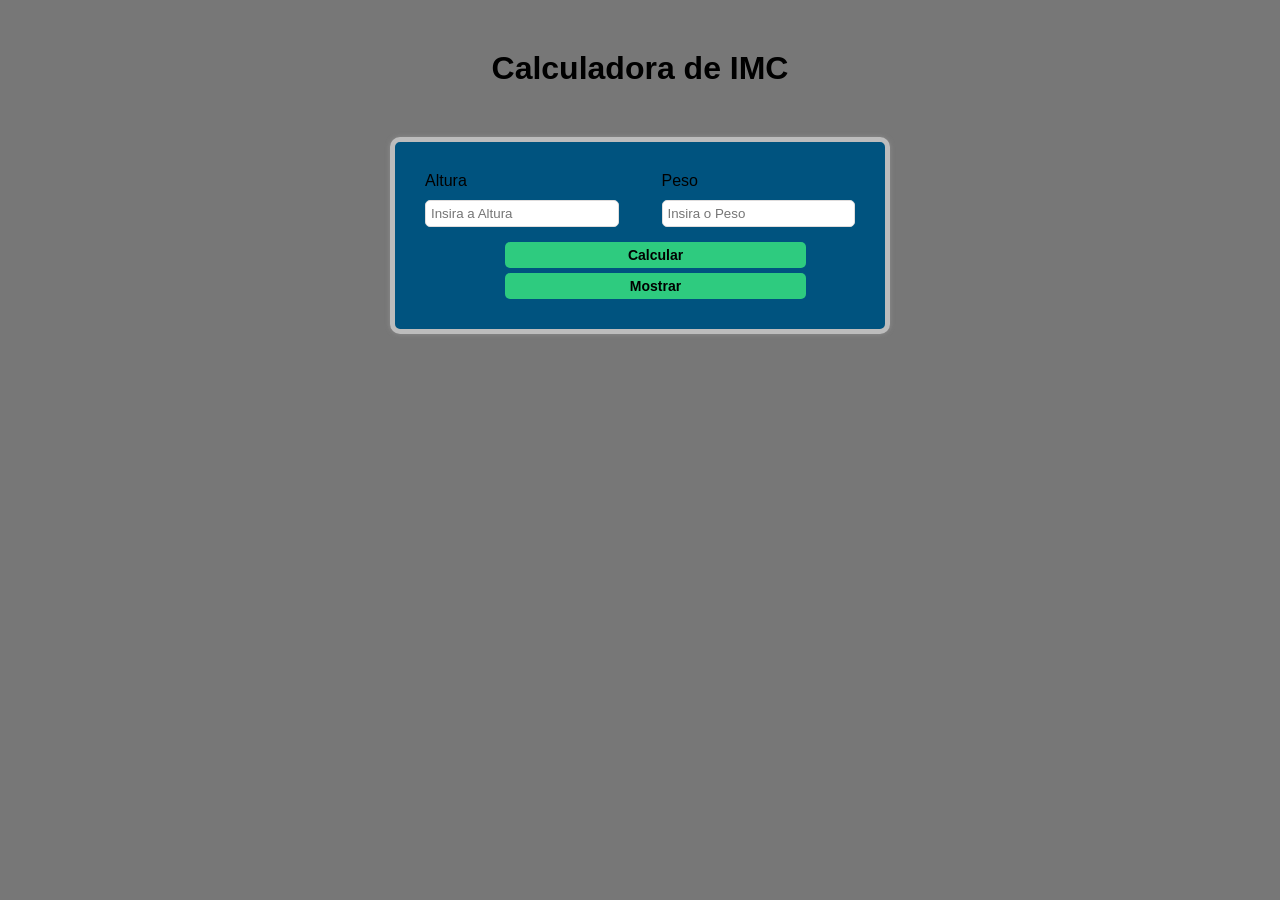
<file: ProjetoWeb/index.html>
<html>

<head>
    <title>Meu primeiro HTML</title>
    <meta charset="UTF-8">
    <meta name="description" content="Calculo de IMC">
    <meta name="keywords" content="IMC">
    <meta name="author" content="Vinicius Ferrari">
    <meta name="viewport" content="width=device-width" , initial-scale="1.0">
    <link rel="stylesheet" type="text/css" href="style.css">
</head>

<body>
    <h1>Calculadora de IMC</h1>
    <div class="formulario">
        <div class="container">
            <div class="box">
                <label>Altura</label>
                <input placeholder="Insira a Altura" class="input-vermelho" type="number" id="altura" />
            </div>
            <div class="box">
                <label>Peso</label>
                <input placeholder="Insira o Peso" class="input-verde" type="number" id="peso" />
            </div>

                <button onclick="calcular()" id="botao">Calcular</button>

            <div id="resultado"></div>
        </div>

            <button onclick="mudarEstado('dadosFormulario')" id="botao">Mostrar</button>

    </div>

    <div class="formulario" style="display: none;" id="dadosFormulario">
        Altura: <span id="dadosAltura"></span>
        Peso: <span id="dadosPeso"></span>
    </div>

    <script type="text/javascript" src="index.js"></script>
</body>

</html>
</file>
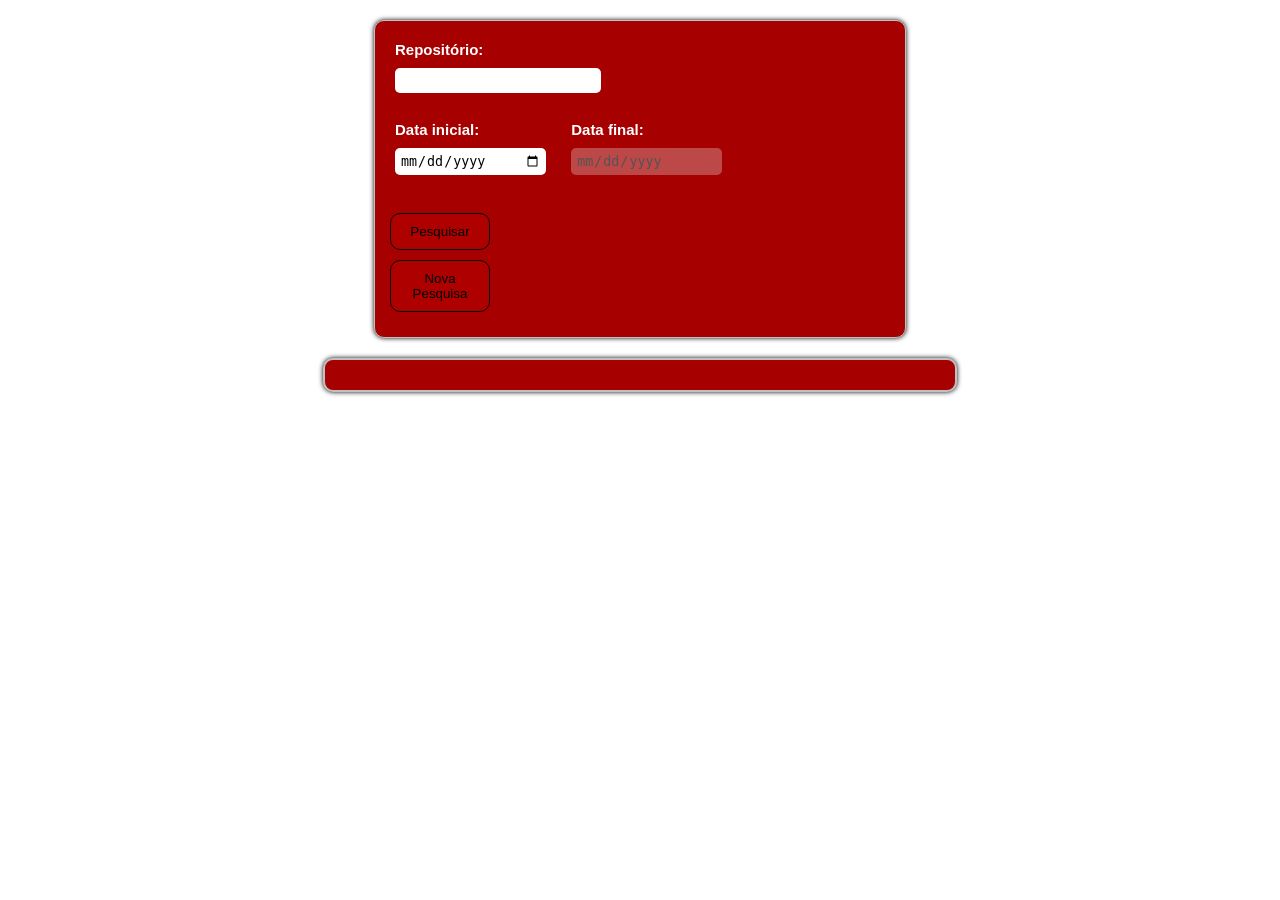
<file: BuscarCommits/buscarMensagens/index.html>
<!DOCTYPE html>
<html lang="pt-br">

<head>
    <meta charset="UTF-8">
    <meta http-equiv="X-UA-Compatible" content="IE=edge">
    <meta name="viewport" content="width=device-width, initial-scale=1.0">
    <link rel="stylesheet" type="text/css" href="style.css">
    <title>Verificação de commits</title>
</head>

<body>
    <form>
        <div class="separacao">
            <div class="colunas">
                <div class="coluna_pequena">
                    <label class="label">Repositório:</label>
                    <input class="input" type="text" id="repositorio"></input><br /><br />
                </div>
            </div>
        </div>
        <div class="separacao">
            <div class="colunas">
                <div class="coluna">
                    <label class="label">Data inicial:</label>
                    <input class="input_dt" type="date" id="dataInicial" max=""
                        onchange="checkDates()"></input><br /><br />
                </div>
                <div class="coluna">
                    <label class="label">Data final:</label>
                    <input class="input_dt" type="date" id="dataFinal" max=""
                        onchange="checkDates()"></input><br /><br />
                </div>
                <div class="coluna"></div>
                <div class="coluna"></div>
                <div class="coluna"></div>
            </div>
        </div>
        <div class="separacao">
            <input class="input_submit" type="submit" value="Pesquisar" />
        </div>
        <div class="separacao">
            <button class="input_submit" id="form_pesquisa" value="Pesquisar" onclick="PageRefresh()">Nova Pesquisa</button>
        </div>
    </form>

    <div class="dados_estilo" id="dados"></div>

</body>

<script>
    const form = document.querySelector("form");
    form.addEventListener('submit', function (event) {
        event.preventDefault(); // Remove o refresh da página após o submit
        const repositorio = document.querySelector("#repositorio").value;
        const dataInicial = document.querySelector("#dataInicial").value;
        const dataFinal = document.querySelector("#dataFinal").value;
        //console.log(repositorio + " " + dataInicial + " " + dataFinal);

        buscarCommits(repositorio, dataInicial, dataFinal);

    });
</script>

<script type="text/javascript" src="index.js"></script>

</html>
</file>
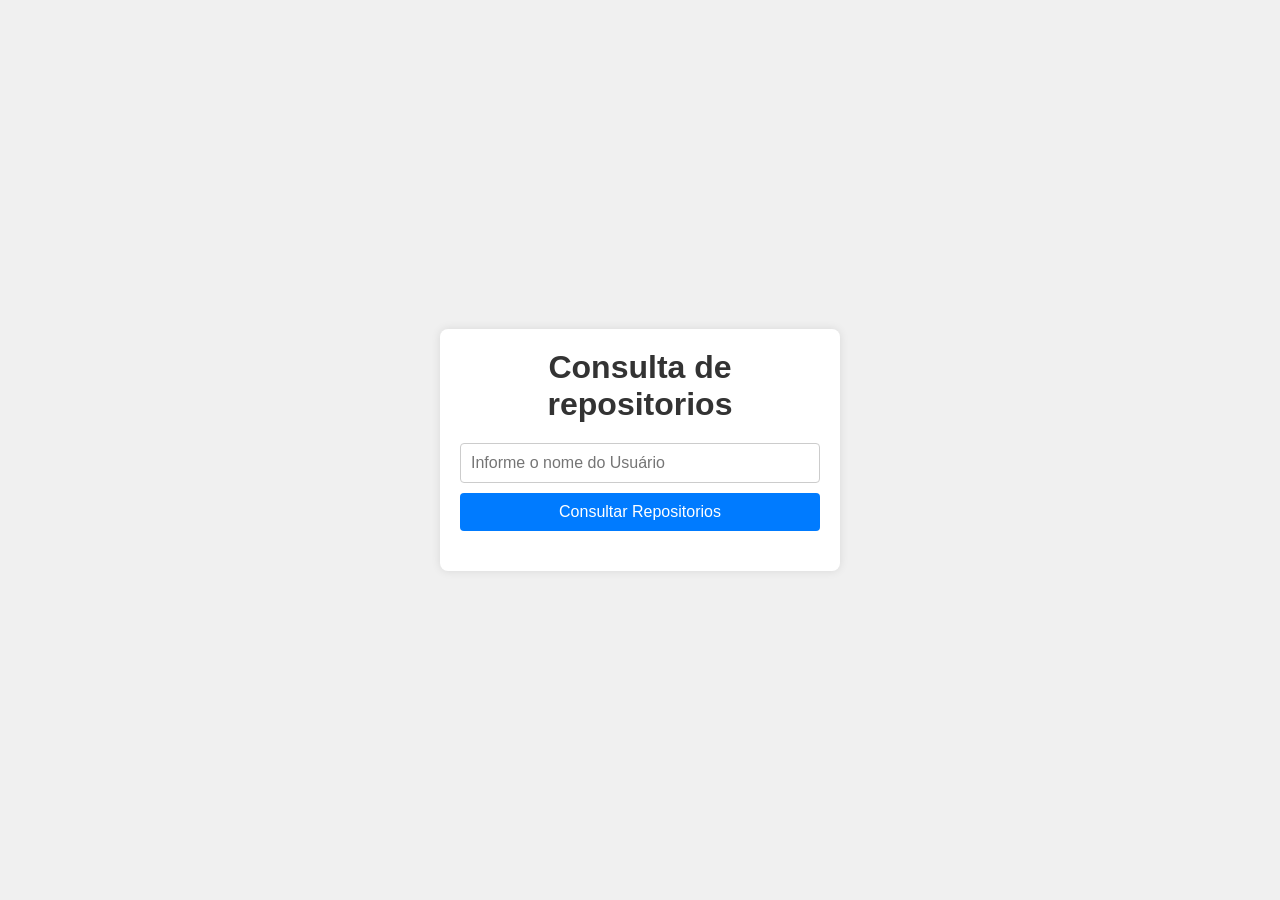
<file: ProgramaçãoWeb-2024/projetosParaAulas/index.html>
<!DOCTYPE html>
<html lang="en">
<head>
    <meta charset="UTF-8">
    <meta name="viewport" content="width=device-width, initial-scale=1.0">
    <title>Document</title>
    <link rel="stylesheet" href="estilo.css">
</head>
<body>
    <div class="container">
        <h1>Consulta de repositorios</h1>
        <input type="text" name="" id="inputNomeUsuario" placeholder="Informe o nome do Usuário">
        <button onclick="consultarRepositorios()">
            Consultar Repositorios
        </button>
        <ul id="listaRepositorios"></ul>
    </div>

<script src="script.js"></script>
</body>
</html>
</file>
<file: ProjetoWeb/style.css>
body {
    font-family: Arial, sans-serif;
    background-color: #777777;

}

h1 {
    text-align: center;
    margin-top: 50px;
    text-shadow: 50px #00537f;
}

.formulario {
    box-sizing: border-box;
    width: 500px;
    margin: 50px auto;
    border: 5px solid #bcbcbc;
    padding: 30px;
    border-radius: 10px;
    box-shadow: 0px 0px 5px #a7a7a779;
    background-color: #00537f;
}

label {
    display: block;
    margin-bottom: 10px;
}

input[type="number"] {
    box-sizing: border-box;
    width: 100%;
    border-radius: 5px;
    border: 1px solid #dfdddd;
    margin-bottom: 10px;
    padding: 5px;
}

button {
    width: 70%;
    background-color: #2ecb7f;
    border: none;
    font-size: 14px;
    padding: 5px;
    border-radius: 5px;
    font-weight: bold;
    cursor: pointer;
    margin-left: 80px;
    margin-top: 5px;

}

#resultado {

    text-align: center;
    font-weight: bold;
    font-size: 20px;
    margin-top: 20px;
}


.container{
    display: flex;
    flex-wrap: wrap;
    justify-content: space-between;
}

.box{
    width: 45%;
}


@media  screen  and (max-width: 790px){
    .box{
        width: 100%;
    }
    .formulario{
        width: 100%;
    }
}
</file>
<file: BuscarCommits/buscarMensagens/style.css>
body {
    font-family: Arial, sans-serif;
    background-color: #ffffff;
}

h3{
    font-size: 15px;
}

.dados_estilo{
    position: relative;
    width: 600px;
    margin: 0 auto;
    margin-top: 20px;
    border: 2px solid #c0c0c0;
    padding: 15px;
    border-radius: 10px;
    box-shadow: 0px 0px 5px #000000;
    background-color: #a70000;
}

form{
    position: relative;
    width: 500px;
    margin: 0 auto;
    margin-top: 20px;
    border: 1px solid #c0c0c0;
    padding: 15px;
    border-radius: 10px;
    box-shadow: 0px 0px 5px #000000;
    background-color: #a70000;
    color: white;

}

form img{
    position: absolute;
    top: 0;
    right: 0;
    width: 100px;
    height: 100px;
}

.input {
    max-width: 200%;
    width: 200%;
    border-radius: 5px;
    padding: 5px;
    margin-top: 10px;
    border: 0;
}

.input_dt {
    box-shadow: #af0000;
    max-width: 100%;
    width: 80%;
    border-radius: 5px;
    padding: 5px;
    margin-top: 10px;
    border: 0;
}

.input_submit{
    margin-right: 50px;
    background-color: #af0000;
    border-radius: 10px;
    border: 1px solid black;
    cursor: pointer;
    width: 100px;
    padding: 10px;

}
.input_submit:hover {
    background-color: #870000;
    
}

.label {
    color: white;
    display: block;
    font-size: 15px;
    font-weight: 700;
}

.separacao {
    display: block;
    margin-bottom: 10px;

}

.coluna {
    display: block;
    flex-grow: 1;
    margin-bottom: 10px;
}

.colunas {
    margin: 5px;
    margin-bottom: 10px;
    display: flex;
}

.coluna_pequena {
    flex: none;
    width: 20%;
}
</file>
<file: ProgramaçãoWeb-2024/projetosParaAulas/estilo.css>
/* Reset básico para limpar estilos padrão */
* {
    margin: 0;
    padding: 0;
    box-sizing: border-box;
}

/* Estilo para o corpo da página */
body {
    font-family: Arial, sans-serif;
    background-color: #f0f0f0;
    display: flex;
    justify-content: center;
    align-items: center;
    height: 100vh;
}

/* Estilo para o container principal */
.container {
    background-color: #fff;
    padding: 20px;
    border-radius: 8px;
    box-shadow: 0 0 10px rgba(0, 0, 0, 0.1);
    width: 400px;
}

/* Estilo para o título principal */
h1 {
    text-align: center;
    margin-bottom: 20px;
    color: #333;
}

/* Estilo para o campo de entrada de texto */
#inputNomeUsuario {
    width: 100%;
    padding: 10px;
    font-size: 16px;
    border: 1px solid #ccc;
    border-radius: 4px;
    margin-bottom: 10px;
}

/* Estilo para o botão */
button {
    width: 100%;
    padding: 10px;
    background-color: #007bff;
    color: #fff;
    border: none;
    cursor: pointer;
    border-radius: 4px;
    font-size: 16px;
}

button:hover {
    background-color: #0056b3;
}

/* Estilo para a lista de repositorios */
#listaRepositorios {
    margin-top: 20px;
    list-style-type: none;
    padding: 0;
}

#listaRepositorios li {
    padding: 10px;
    background-color: #f0f0f0;
    border: 1px solid #ccc;
    margin-bottom: 5px;
    border-radius: 4px;
}

#listaRepositorios li a {
    text-decoration: none;
    color: #333;
    font-weight: bold;
}

#listaRepositorios li a:hover {
    text-decoration: underline;
}
</file>
